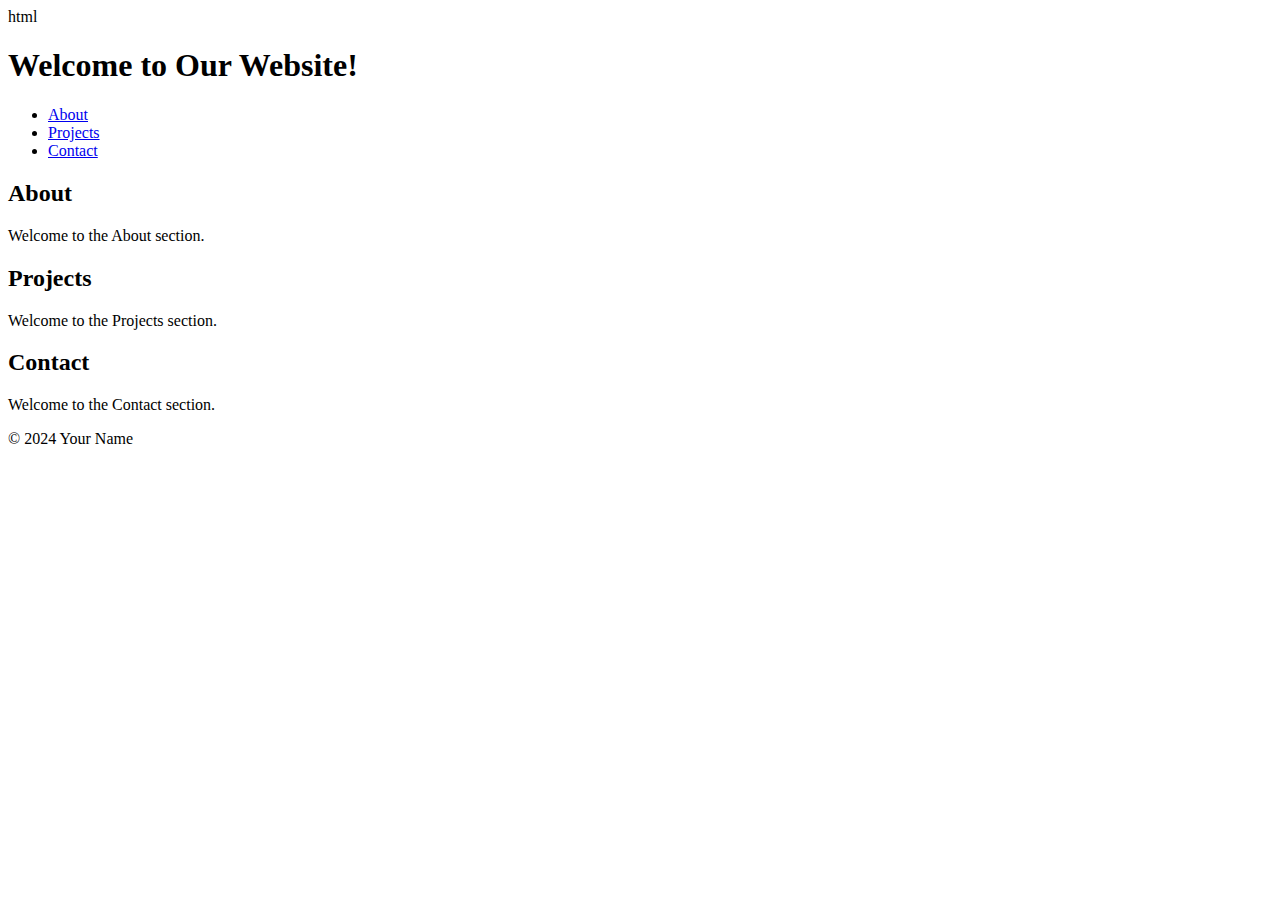
<file: index.html>
html <!DOCTYPE html> <html lang="en"> <head> <meta charset="UTF-8"> <meta name="description" content="This is an example webpage."> <meta name="keywords" content="HTML, example, webpage"> <meta name="author" content="Your Name"> <meta name="viewport" content="width=device-width, initial-scale=1.0"> <title>Example Webpage</title> </head> <body> <header> <h1>Welcome to Our Website!</h1> <ul> <li><a href="#about">About</a></li> <li><a href="#projects">Projects</a></li> <li><a href="#contact">Contact</a></li> </ul> </header> <main> <section id="about"> <h2>About</h2> <p>Welcome to the About section.</p> </section> <section id="projects"> <h2>Projects</h2> <p>Welcome to the Projects section.</p> </section> <section id="contact"> <h2>Contact</h2> <p>Welcome to the Contact section.</p> </section> </main> <footer> &copy; 2024 Your Name </footer> </body> </html>
</file>
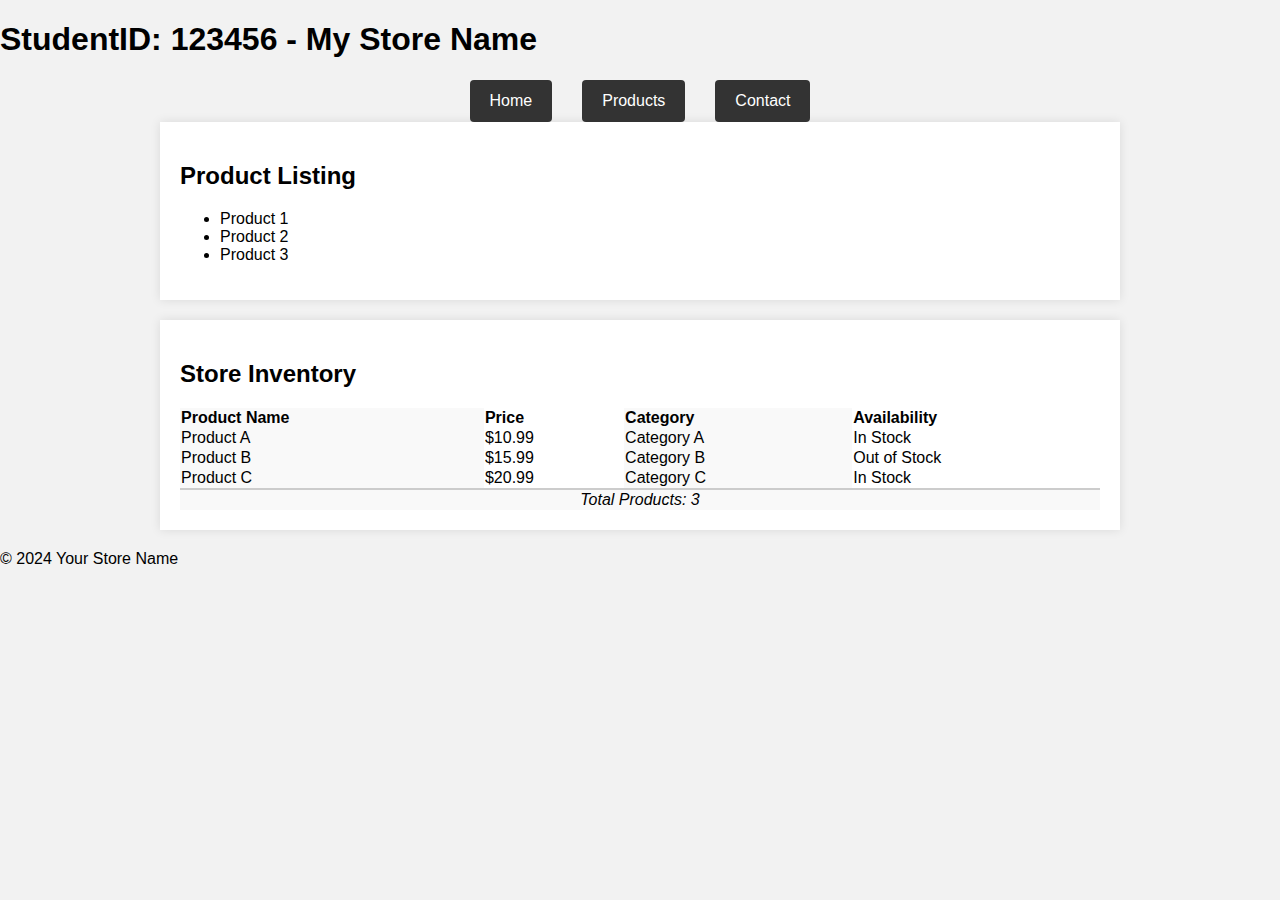
<file: storefront.html>
<!DOCTYPE html>
<html lang="en">
<head>
    <meta charset="UTF-8">
    <meta name="viewport" content="width=device-width, initial-scale=1.0">
    <title>Storefront</title>
    <link rel="stylesheet" href="styles1.css">
</head>
<body>
    <!-- Header with student ID and store name -->
    <header>
        <h1>StudentID: 123456 - My Store Name</h1>
    </header>
    
    <!-- Navigation -->
    <nav>
        <ul>
            <li><a href="#home">Home</a></li>
            <li><a href="#products">Products</a></li>
            <li><a href="#contact">Contact</a></li>
        </ul>
    </nav>
    
    <!-- Main content -->
    <main>
        <!-- Section for product listing -->
        <section>
            <h2>Product Listing</h2>
            <!-- Example product listing -->
            <ul>
                <li>Product 1</li>
                <li>Product 2</li>
                <li>Product 3</li>
            </ul>
        </section>
      <section> <h2>Store Inventory</h2> <table style="width: 100%; border-collapse: collapse; text-align: left;"> <colgroup> <col style="background-color: #f9f9f9;"> <col style="background-color: #ffffff;"> <col style="background-color: #f9f9f9;"> <col style="background-color: #ffffff;"> </colgroup> <thead> <tr> <th>Product Name</th> <th>Price</th> <th>Category</th> <th>Availability</th> </tr> </thead> <tbody> <tr> <td>Product A</td> <td>$10.99</td> <td>Category A</td> <td>In Stock</td> </tr> <tr> <td>Product B</td> <td>$15.99</td> <td>Category B</td> <td>Out of Stock</td> </tr> <tr> <td>Product C</td> <td>$20.99</td> <td>Category C</td> <td>In Stock</td> </tr> </tbody> <tfoot> <tr> <td colspan="4" style="text-align: center; font-style: italic; border-top: 2px solid #ccc;"> Total Products: 3 </td> </tr> </tfoot> </table> </section>
    </main>
    
    <!-- Footer with copyright symbol -->
    <footer>
        &copy; 2024 Your Store Name
    </footer>
</body>
</html>
</file>
<file: styles1.css>
/* Set overall page background color and font */ body { background-color: #f2f2f2; font-family: Arial, sans-serif; margin: 0; padding: 0; } /* Center the main content area */ main { max-width: 960px; margin: 0 auto; } /* Style for sections */ section { padding: 20px; background-color: white; box-shadow: 0 0 10px rgba(0, 0, 0, 0.1); margin-bottom: 20px; /* Adds spacing between sections */ } 
/* Style for the navigation menu */
nav {
    display: flex;
    justify-content: center; /* Centers the navigation menu */
    padding: 0;
    margin: 0;
}

/* Style for the unordered list */
nav ul {
    list-style-type: none; /* Removes bullet points */
    padding: 0;
    margin: 0;
    display: flex; /* Makes the list items display horizontally */
    justify-content: center; /* Centers the list items */
}

/* Style for the navigation list items */
nav ul li {
    margin: 0 15px; /* Adds space between list items */
}

/* Style for the navigation links */
nav ul li a {
    display: block;
    text-decoration: none; /* Removes underline from links */
    color: white; /* Sets text color to white */
    background-color: #333; /* Background color for the links */
    padding: 12px 20px; /* Padding inside the links */
    border-radius: 4px; /* Rounded corners */
    transition: background-color 0.3s; /* Smooth transition for hover effect */
}

/* Hover effect for navigation links */
nav ul li a:hover {
    background-color: #555; /* Changes background color on hover */
}
</file>
